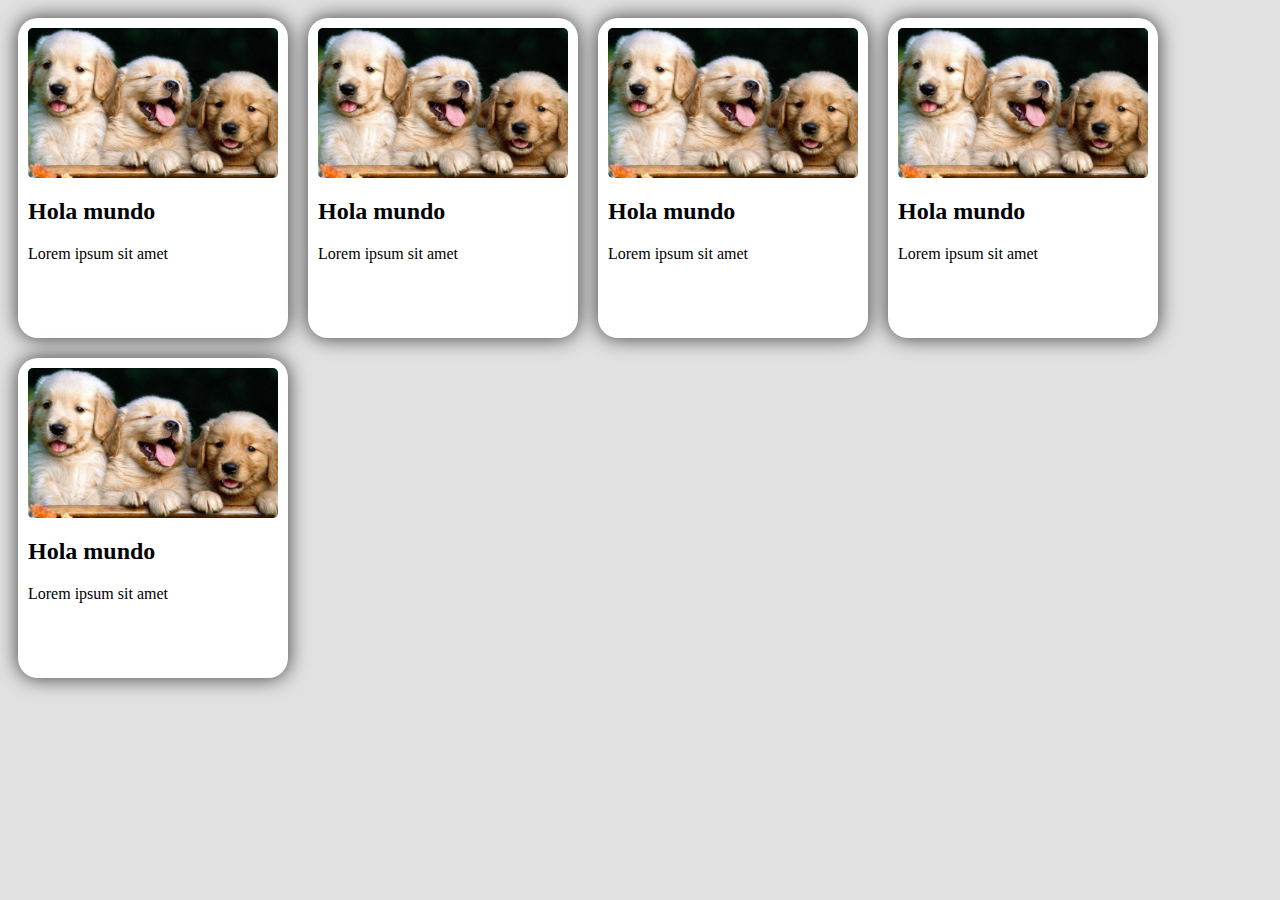
<file: Ejercicio 1/index.html>
<!DOCTYPE html>
<html lang="en">

<head>
    <meta charset="UTF-8">
    <meta http-equiv="X-UA-Compatible" content="IE=edge">
    <meta name="viewport" content="width=device-width, initial-scale=1.0">
    <title>Document</title>
    <link href="index.css" rel="stylesheet">
</head>

<body>

    <div class="card">
        <div class="foto2"></div>
        <div class="titulo"><h2>Hola mundo</h2></div>
        <div class="contenido">Lorem ipsum sit amet</div>
    </div>

    <div class="card">
        <div class="foto2"></div>
        <div class="titulo"><h2>Hola mundo</h2></div>
        <div class="contenido">Lorem ipsum sit amet</div>
    </div>

    <div class="card">
        <div class="foto2"></div>
        <div class="titulo"><h2>Hola mundo</h2></div>
        <div class="contenido">Lorem ipsum sit amet</div>
    </div>

    <div class="card">
        <div class="foto2"></div>
        <div class="titulo"><h2>Hola mundo</h2></div>
        <div class="contenido">Lorem ipsum sit amet</div>
    </div>

    <div class="card">
        <div class="foto2"></div>
        <div class="titulo"><h2>Hola mundo</h2></div>
        <div class="contenido">Lorem ipsum sit amet</div>
    </div>
</body>

</html>
</file>
<file: Ejercicio 1/index.css>
body {
    background: #e1e1e1;
}

#foto {
    width: 100%;
    height: 100%;
    background-color: rgba(0, 0, 0, 0.4);
    border-radius: 50%;
    background-image: url('src/perritos.jpg');
    background-size: 100% auto;
    background-repeat: no-repeat;
    background-position: center center;

}
#foto{
    filter:sepia(0.8);
}
#contenedor {
    width: 800px;
    height: 800px;
    border-radius: 50%;
    background-image: url('src/perritos.jpg');
    background-size: auto 800px;
    background-repeat: no-repeat;
    background-position: center center;
    -webkit-box-shadow: 10px 10px 50px 10px rgba(0,0,0,0.75);
    -moz-box-shadow: 10px 10px 50px 10px rgba(0,0,0,0.75);
    box-shadow: 10px 10px 50px 10px rgba(0,0,0,0.75);
    
}

#contenedor:hover {
    animation-name: redimension;
    animation-duration: 4s;
}

@keyframes redimension {
    from {
        width: 1200px;
        height: 1200px;
        background-size: auto 1200px;
        background-position-y: center;
    }

    to {
        width: 600px;
        height: 600px;
        background-size: auto 2000px;
        background-position-y: bottom;
    }
}

@media screen and (max-width: 720px) {
    #contenedor {
        width: 300px;
        height: 300px;
        border-radius: 50%;
        background-image: url('src/perritos.jpg');
        background-size: auto 600px;
        background-repeat: no-repeat;
        background-position: center center;
        border: 10px solid #383838;

    }

    @keyframes redimension {
        from {
            width: 300px;
            height: 300px;
            background-size: auto 600px;
            background-position-y: center;
        }

        to {
            width: 150px;
            height: 150px;
            background-size: auto 2000px;
            background-position-y: bottom;
        }
    }
}

.card
{
    width:250px;
    height:300px;
    background:white;
    border-radius: 20px;
    padding: 10px;
    -webkit-box-shadow: 0px 0px 20px 0px rgba(0,0,0,0.75);
    -moz-box-shadow: 0px 0px 20px 0px rgba(0,0,0,0.75);
    box-shadow: 0px 0px 20px 0px rgba(0,0,0,0.75);
    float:left;
    margin:10px;
}


.foto2 {
    width: 100%;
    height: 150px;
    background-color: rgba(0, 0, 0, 0.4);
    border-radius: 5px;
    background-image: url('src/perritos.jpg');
    background-size: cover;
    background-repeat: no-repeat;
    background-position: center center;
}
.foto2:hover{
    background-size: 500px auto;
}

.titulo
{
    font-family: 'calibri';
}
.contenido
{
    font-family: 'calibri';
}
</file>
